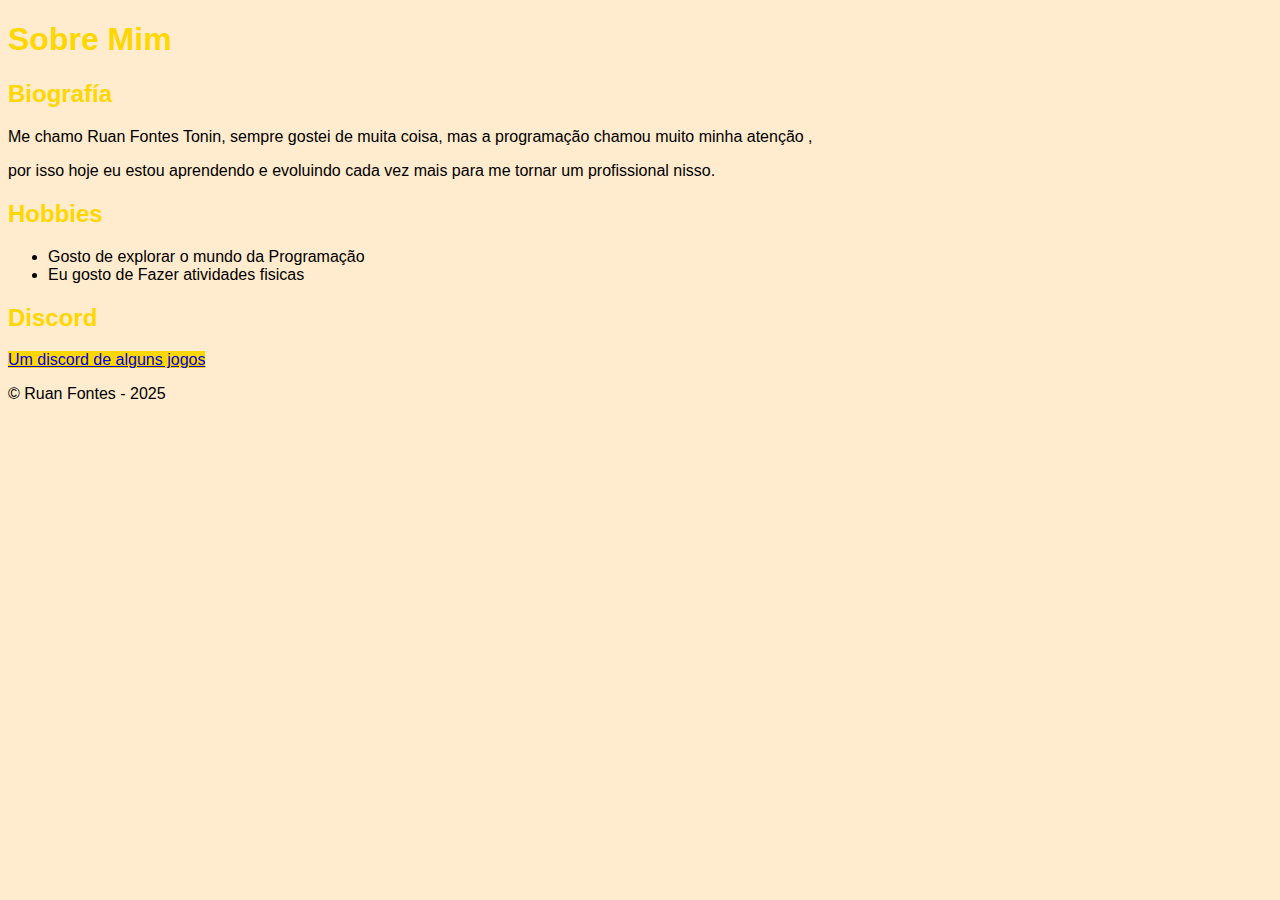
<file: index.html>
<!DOCTYPE html>
<html lang="pt-br">
<head>
    <meta charset="UTF-8">
    <meta name="viewport" content="width=device-width, initial-scale=1.0">
    <link rel="stylesheet" href="sobre.css"
    <title></title>
</head>
<body>
    <header>
        <h1>Sobre Mim</h1>
    </header>

    <main>
        <section class="biografia">
            <h2>Biografía</h2>
                  <p>Me chamo Ruan Fontes Tonin, sempre gostei de muita coisa, mas a programação chamou muito minha atenção ,</p> por isso hoje eu estou aprendendo e evoluindo cada vez mais para me tornar um profissional nisso.
        </section>

        <section class="hobbies">
            <h2>Hobbies</h2>
            <ul>
                <li>Gosto de explorar o mundo da Programação</li>
                <li>Eu gosto de Fazer atividades fisicas</li>
            </ul>
        </section>

        <section class="contatos">
            <h2>Discord</h2>
            <p></p><a href="https://discord.gg/tFNqajYwKd">Um discord de alguns jogos</a>
        </section>
    </main>

    <aside>
    </aside>

    <footer>
        <p>&copy; Ruan Fontes - 2025 </p>
    </footer>
</body>
</html>
</file>
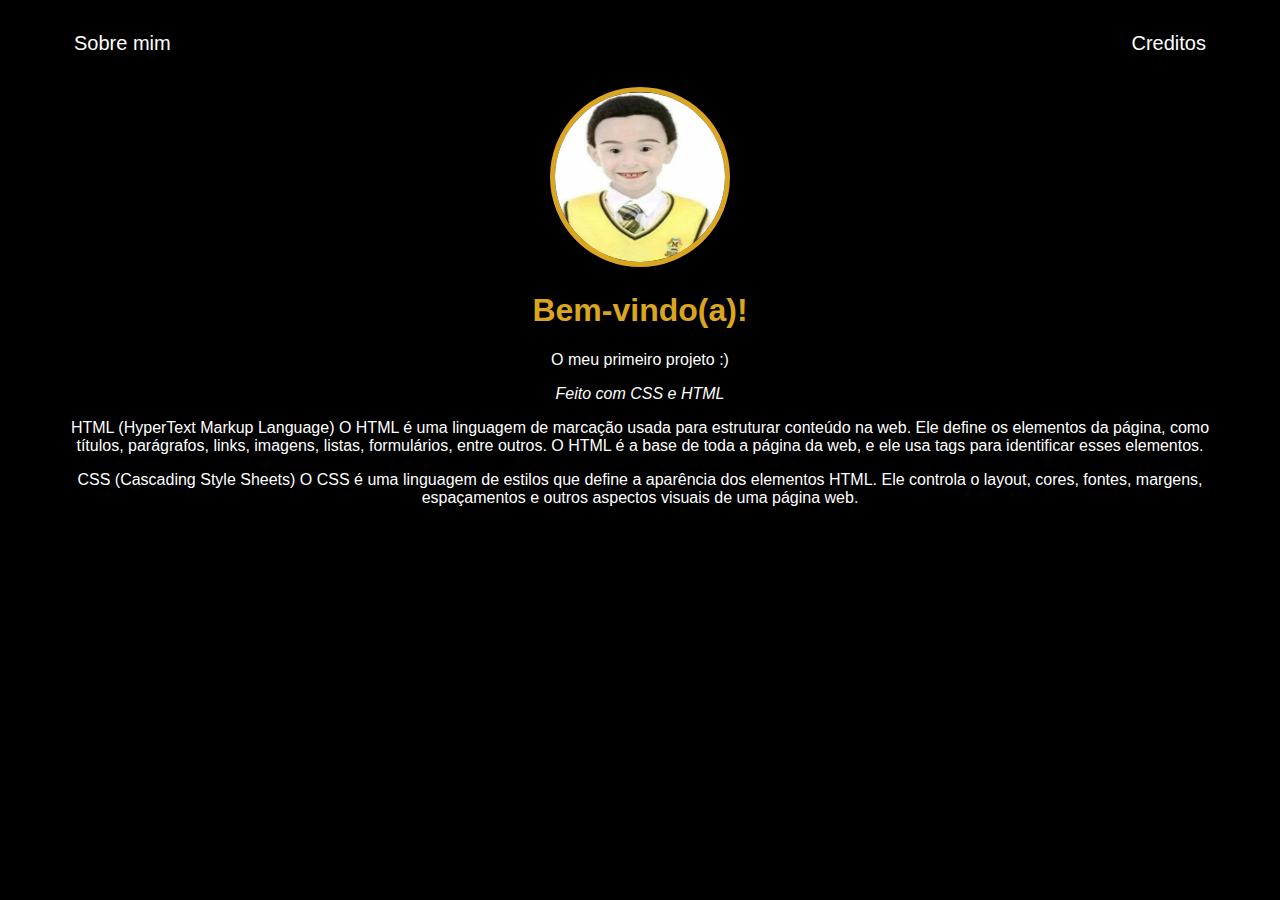
<file: tt.html>
<!DOCTYPE html>
<html lang="en">

    <head>
        <meta charset="UTF-8">
        <meta http-equiv="X-UA-Compatible" content="IE=edge">
        <meta name="viewport" content="width=device-width, initial-scale=1.0">
        <title>Contact</title>
        <link rel="stylesheet" href="index.css">
    </head>

    <body>
        <div class="container">
            <nav>
                <ul>
                    <li>
                        <a href="index.html">Sobre mim</a>
                    </li>
                    
                    <li>
                        <a href="contact.html">Creditos</a>
                    </li>
                </ul>
            </nav>

            <header class="center">
                <div>
                    <img src="./6bc4c0e444adc0cab2c8e65fff345ea9.jpg"></img>
                </div>
                <h1>Bem-vindo(a)!</h1>
                <p>O meu primeiro projeto :)</p>








                
                <p><em>Feito com CSS e HTML</em></p>
                <p>HTML (HyperText Markup Language)
                    O HTML é uma linguagem de marcação usada para estruturar conteúdo na web. Ele define os elementos da página, como títulos, parágrafos, links, imagens, listas, formulários, entre outros. O HTML é a base de toda a página da web, e ele usa tags para identificar esses elementos.</p>
                    <p>CSS (Cascading Style Sheets)
                        O CSS é uma linguagem de estilos que define a aparência dos elementos HTML. Ele controla o layout, cores, fontes, margens, espaçamentos e outros aspectos visuais de uma página web.</p>
            </header>
        </div>
    </body
</file>
<file: sobre.css>
body {
    color: black;
    background-color: blanchedalmond;
    font-family: Arial, Helvetica, sans-serif;
}

a {
    background-color: gold ; /* Cor de fundo do link */
}

h1 {
    color: gold;
    font-family: Arial, Helvetica, sans-serif;
}

h2 {
    color: gold;
    font-family: Arial, Helvetica, sans-serif;
}
</file>
<file: index.css>
body {
    color: white;
    background-color: black;
    font-family: Arial, Helvetica, sans-serif;
}

ul {
    display: flex;
    justify-content: space-between;
    list-style-type: none;
    align-items: center;
    padding: 16px;
}

a {
    color: white;
    text-decoration: none;
}

header img {
    width: 170px;
    height: 170px;
    border-radius: 100%;
    border: 5px solid goldenrod;
}

.center {
    text-align: center;
}

h1 {
    color: goldenrod;
}

footer img {
    width: 40px;
    height: 40px;
}

footer {
    display: flex;
    justify-content: center;
}

footer a {
    margin: 20px;
    text-align: center;
}

footer p {
    margin-top: 2px;
}

.container {
    padding: 0px 50px;
}

nav a {
    font-size: 20px;
}

nav a:hover {
    color: goldenrod;
}

.contact-form input{
    width: 100%;
    padding: 8px 0;
    margin: 8px 0;
}

.contact-form input[type=text] {
    height: 100px;
}

button {
    color: black;
    background-color: white;
    border: none;
    width: 100px;
    height: 30px;
}
</file>
